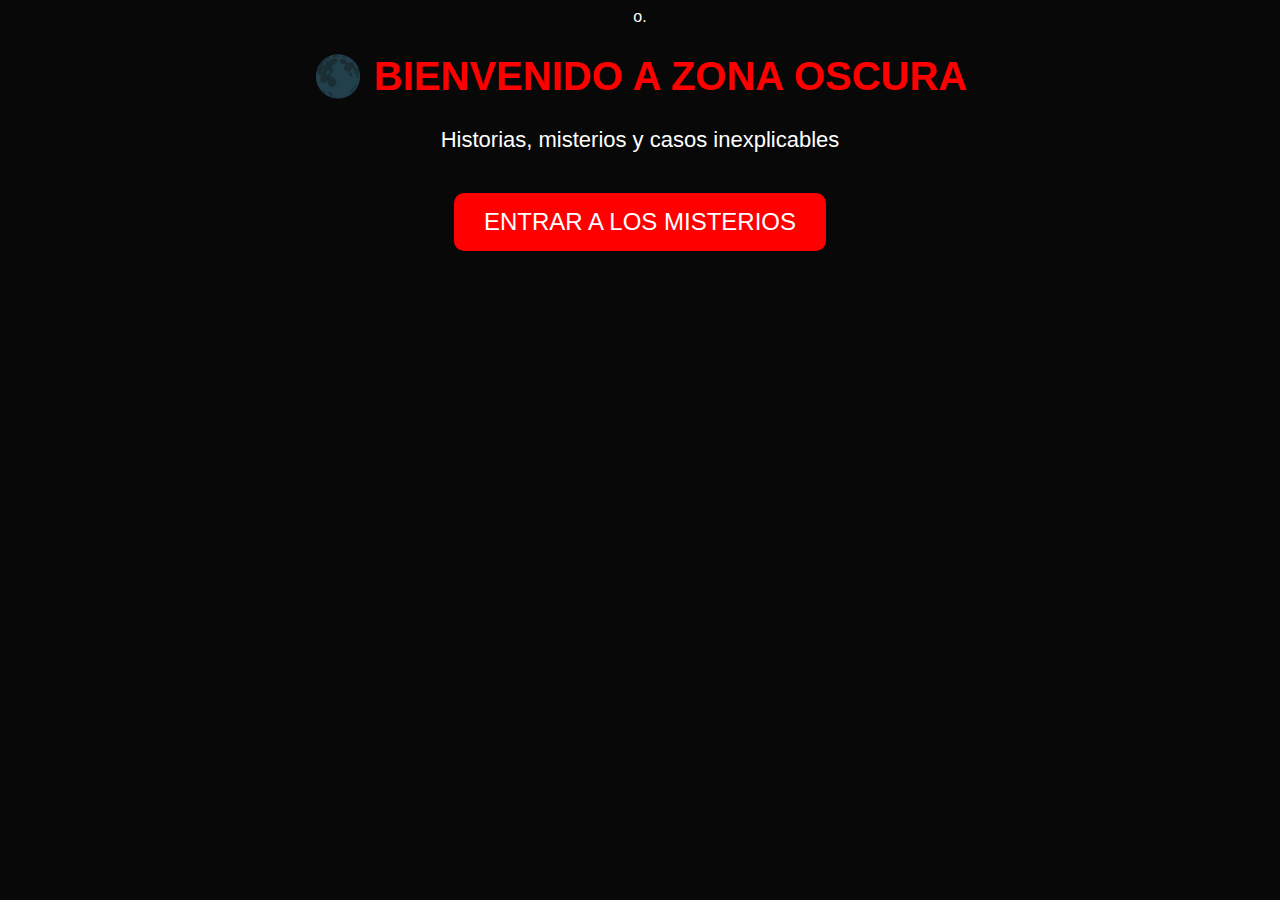
<file: templates/home.html>
o.<html>
<head>
<title>Zona Oscura</title>
<link rel="stylesheet" href="/static/estilo.css">
</head>

<body>

<div class="portada">

<h1 class="grande">🌑 BIENVENIDO A ZONA OSCURA</h1>

<p class="texto">
Historias, misterios y casos inexplicables
</p>

<script src="https://pl28666554.effectivegatecpm.com/15/a5/db/15a5db91ce2b6c91779184262c13cf54.js"></script>
<div>
<script async src="https://TU_CODIGO_ADSTERRA.js"></script>
</div>

<a class="boton" href="/videos">ENTRAR A LOS MISTERIOS</a>

</div>

</body>
</html>
</file>
<file: static/estilo.css>
body{
    background:#080808;
    color:white;
    font-family:Arial;
    text-align:center;
}

.grande{
    font-size:40px;
    color:#ff0000;
}

.texto{
    font-size:22px;
    margin:20px;
}

.boton{
    display:inline-block;
    padding:15px 30px;
    background:#ff0000;
    color:white;
    font-size:24px;
    text-decoration:none;
    border-radius:10px;
    margin-top:20px;
}

.boton:hover{
    background:#cc0000;
}

.video{
    background:#121212;
    margin:20px;
    padding:20px;
    border-radius:10px;
    font-size:20px;
}

a{
    color:#00ffcc;
}

iframe{
    max-width:100%;
}

textarea{
    width:80%;
    height:80px;
}
</file>
